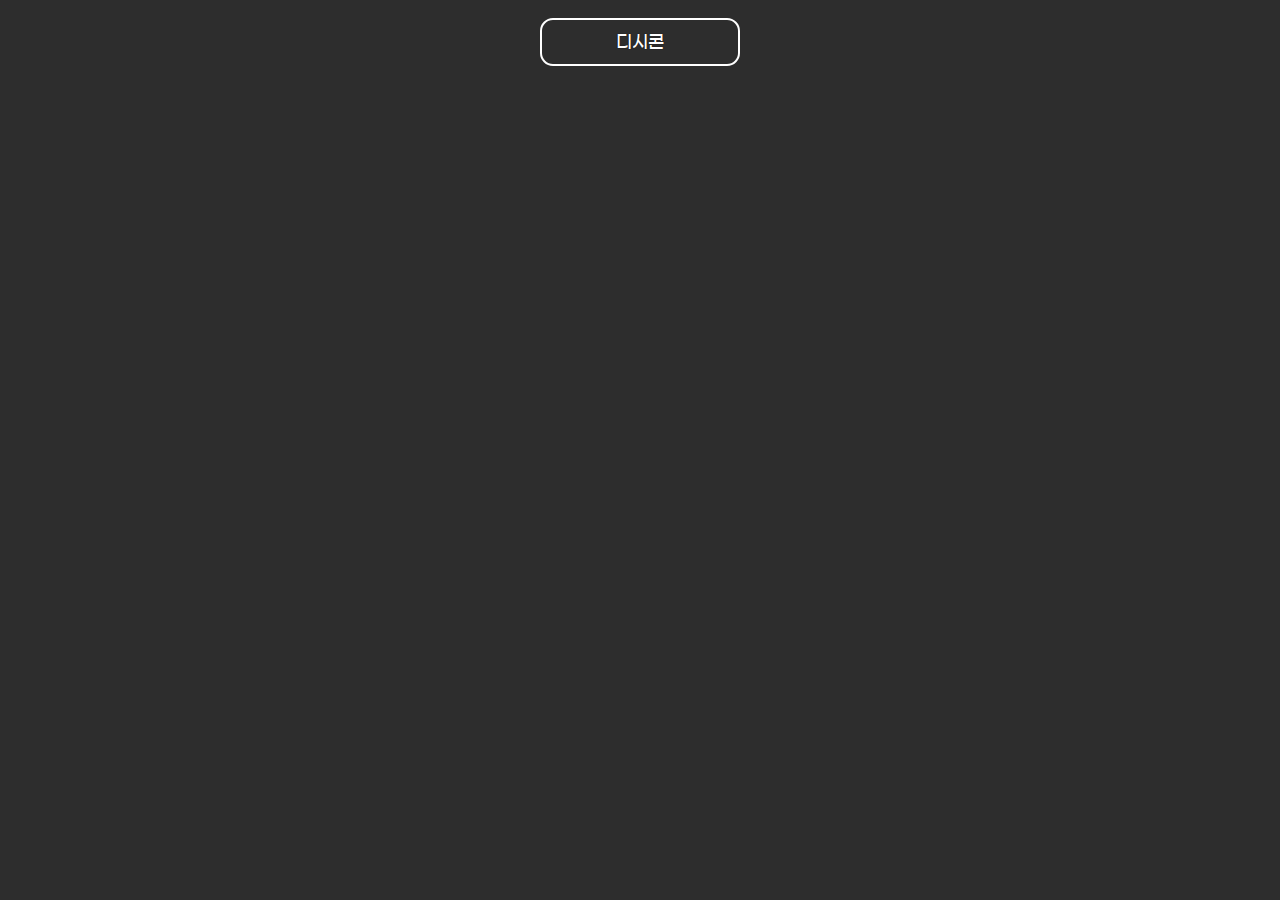
<file: index.html>
<!DOCTYPE html>
<html lang="ko">
<head>
    <meta charset="UTF-8">
    <meta name="viewport" content="width=device-width, initial-scale=1.0">
    <meta property="og:type" content="website">
    <meta property="og:url" content="https://imurlovco.kro.kr/">
    <meta property="og:title" content="Imurlovco - 홈">
    <meta property="og:image" content="">
    <meta property="og:image:width" content="1200">
    <meta property="og:image:height" content="630">
    <meta property="og:description" content="The official website of Imurlovco">
    <meta property="og:locale" content="ko_KR">
    <link rel="stylesheet" href="static/style.css">
    <title>Imurlovco - 홈</title>
</head>
<body>
    <div class="buttons">
        <button onclick="location.href='/dccon'">디시콘</button>
    </div>
</body>
</html>
</file>
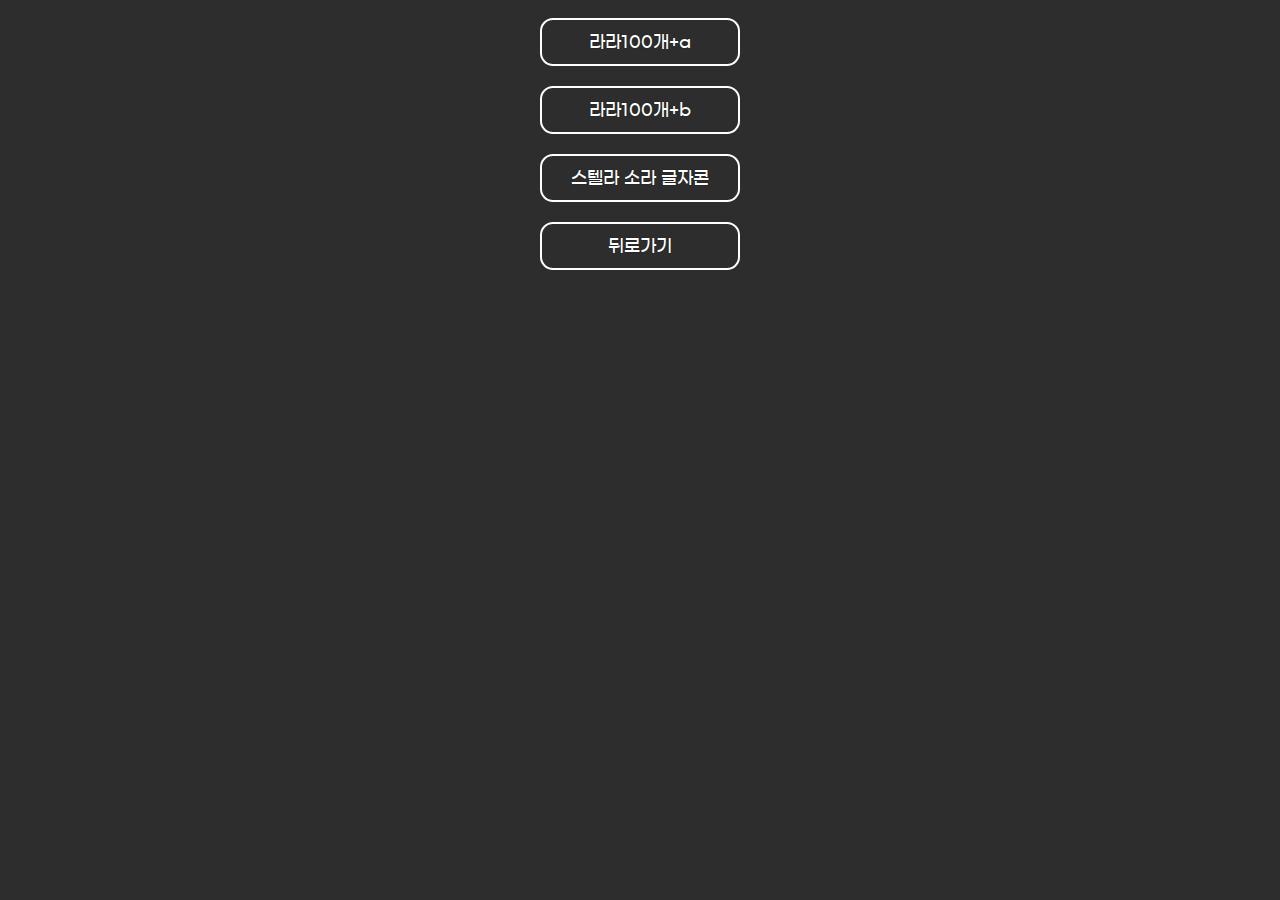
<file: dccon/index.html>
<!DOCTYPE html>
<html lang="ko">
<head>
    <meta charset="UTF-8">
    <meta name="viewport" content="width=device-width, initial-scale=1.0">
    <meta property="og:type" content="website">
    <meta property="og:url" content="https://imurlovco.kro.kr/dccon">
    <meta property="og:title" content="Imurlovco - 디시콘">
    <meta property="og:image" content="">
    <meta property="og:image:width" content="1200">
    <meta property="og:image:height" content="630">
    <meta property="og:description" content="The official website of Imurlovco">
    <meta property="og:locale" content="ko_KR">
    <link rel="stylesheet" href="../static/style.css">
    <title>Imurlovco - 디시콘</title>
</head>
<body>
    <div class="buttons">
        <button onclick="location.href='/dccon/rara100+a'">라라100개+a</button><br>
        <button onclick="location.href='/dccon/rara100+b'">라라100개+b</button><br>
        <button onclick="location.href='/dccon/stellasoratext'">스텔라 소라 글자콘</button><br>
        <button onclick="location.href='/'">뒤로가기</button>
    </div>
</body>
</html>
</file>
<file: static/style.css>
@font-face {
    font-family: "GmarketSansLight";
    src: url(fonts/GmarketSansLight.woff2) format(woff2);
}

@font-face {
    font-family: "GmarketSansMedium";
    src: url(fonts/GmarketSansMedium.woff2) format(woff2);
}

@font-face {
    font-family: "GmarketSansBold";
    src: url(fonts/GmarketSansBold.woff2) format(woff2);
}

body {
    font-family: "GmarketSansLight";
    background-color: #2d2d2d;
    text-align: center;
    color: #fff;
    font-size: 130%;
}

button {
    border: solid;
    border-radius: 13px;
    border-color: #fff;
    border-width: 2px;
    background-color: #2d2d2d;
    color: #fff;
    font-size: 17px;
    font-family: 'GmarketSansMedium' !important;
    text-shadow: 0 0 1px #000;
    width: auto;
    min-width: 200px;
    height: 48px;
    transition: all .4s ease;
    margin: 10px;
    cursor: pointer;
    align-self: center;
}

img {
    padding-top: 10px;
}

a {
    color: aqua;
}

summary {
    user-select: none;
    cursor: pointer;
}

p {
    word-break: keep-all;
    line-height: 150%;
}
</file>
